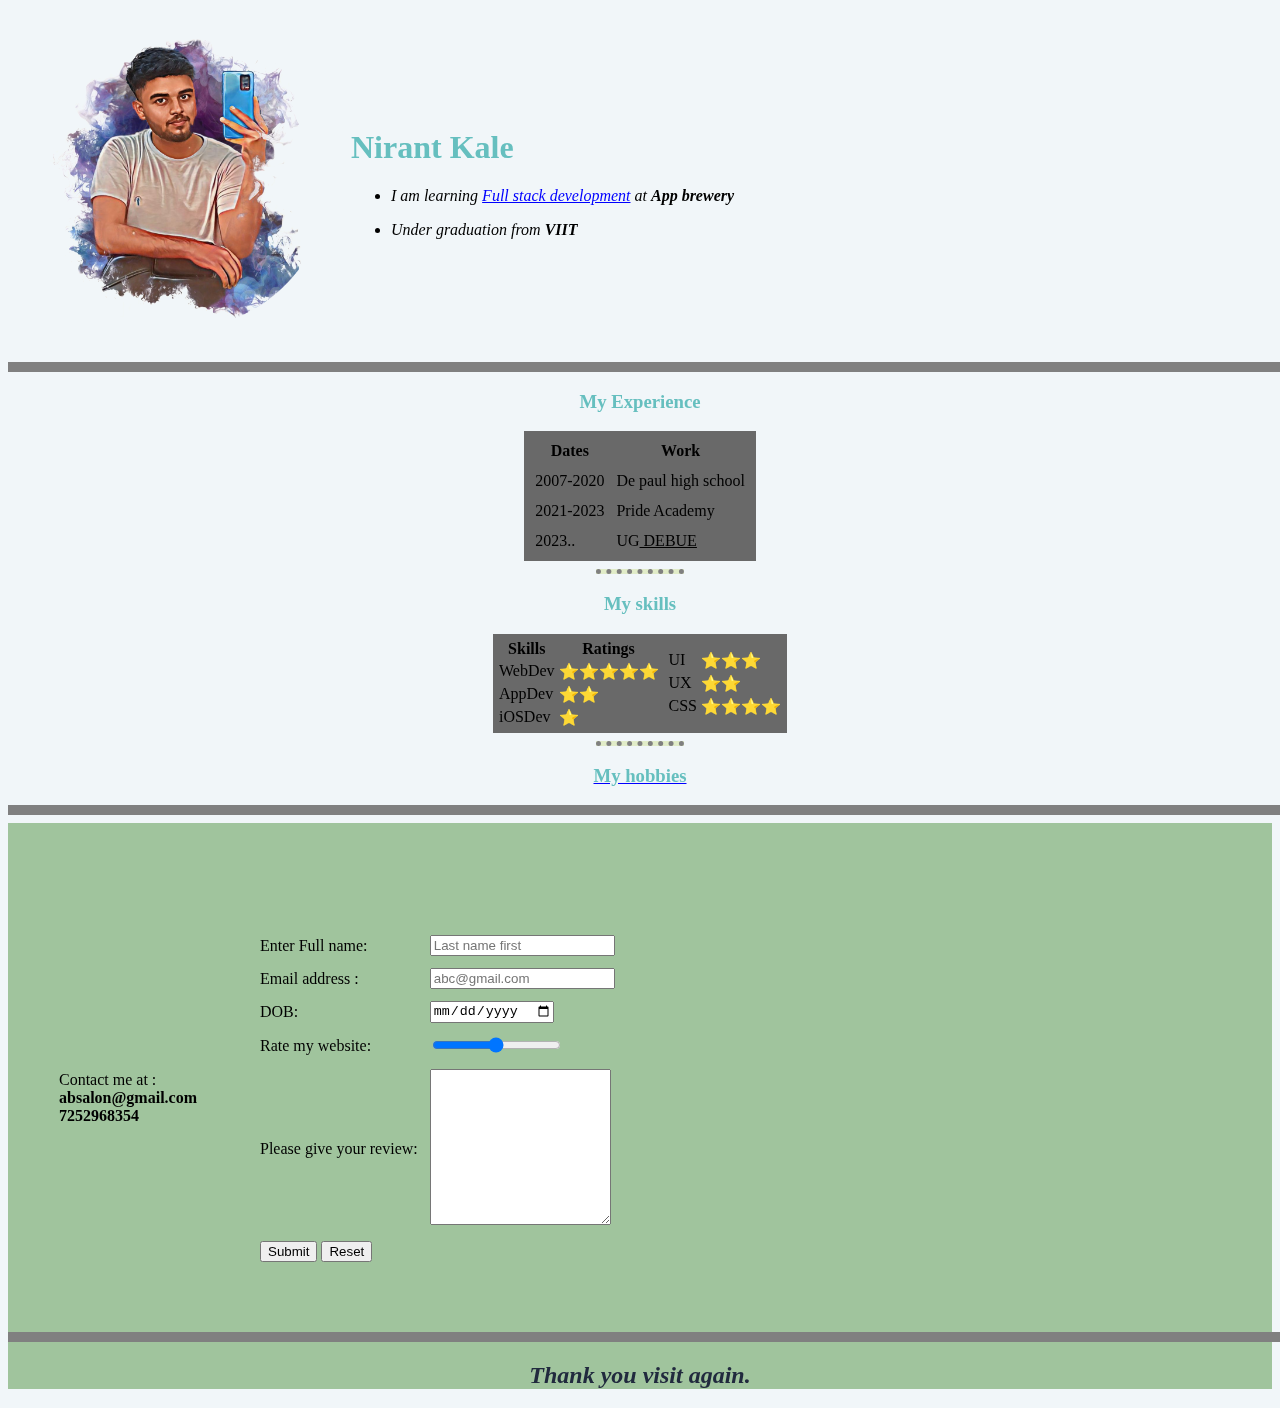
<file: index.html>
<!DOCTYPE html>
<html lang="en">
<head>
    <meta charset="UTF-8">
    <meta name="viewport" content="width=device-width, initial-scale=1.0">
    <title>🌐 My first website 🌍</title>
    <link href="style.css" rel="stylesheet"/>
    
    
    
</head>
<body>
    
    <header>
        
        
     <div class="my_info">
        <table cellspacing="20" class="t1">
            <tr>
                <td>
                    <img src="nirant.png" alt="profile picture" class="t1" id="1" height="300" style="mix-blend-mode:darken"/>
                </td>
                <td>
                    <h1>Nirant Kale</h1>
                    <ul type="disc">
                      <li>
                        <p><em>I am learning <a href="fsd.html">Full stack development</a> at <strong>App brewery </strong></em></p>

                      </li> 
                      <li>
                        <p><em>Under graduation from<strong> VIIT</strong></em></p>
                      </li>
                    </ul>
                </td>
            </tr>
        </table>
     </div>
     <hr/>
    </header>
    <center>
    <main>
        <span class="Experience">
                <h3>My Experience</h3>
                <span class="Experience_table" >
                    <table cellspacing="10"  class="t2" bgcolor="dimgrey">
                        <thead>
                            <tr>
                                <th>Dates</th>
                                <th>Work</th>
                            </tr>
                        </thead>
                        <tbody>
                            <tr>
                                <td>2007-2020</td>
                                <td>De paul high school</td>
                            </tr>
                            <tr>
                                <td>2021-2023</td>
                                <td>Pride Academy</td>
                            </tr>
                            <tr>
                                <td>2023..</td>
                                <td>UG<u> DEBUE</u></td>
                            </tr>
                        </tbody>
                    </table>
                </span>
                
        </span>
        <hr class="h"/>
        <h3>My skills</h3>
            <span class="skills&rating">
                <table class="t">
                    <tr>
                        <td>
             <table class="t">
                <thead>
                    <tr>
                        <th>Skills</th>
                        <th>Ratings</th>
                    </tr>
                </thead>
                <tbody>
                    <tr>
                        <td>WebDev</td>
                        <td>⭐⭐⭐⭐⭐</td>
                    </tr>
                    <tr>
                        <td>AppDev</td>
                        <td>⭐⭐</td>
                    </tr>
                    <tr>
                        <td>iOSDev</td>
                        <td>⭐</td>
                    </tr>
                </tbody>
            </table>
        </td>
        <td>
            <table class="t">
                <tr>
                    <td>
                        UI
                    </td>
                    <td>
                        ⭐⭐⭐
                    </td>
                </tr>
                <tr>
                    <td>
                        UX
                    </td>
                    <td>
                        ⭐⭐
                    </td>
                </tr>
                <tr>
                    <td>
                        CSS
                    </td>
                    <td>
                        ⭐⭐⭐⭐
                    </td>
                </tr>
            </table>
        </td>
    </tr>
</table>
            </span>
        <hr  class="h"/>
        <div class="Hobbies">
            <a href="myhobbies.html"><h3>My hobbies</h3></a>
        </div>
        <hr/>
    </main>
</center>
    <footer >
        <table cellspacing="50">
            <tr></tr>
            <td>
        <p>
            Contact me at :<br/> 
            <strong> absalon@gmail.com</strong>
            <br>
            <strong>7252968354</strong>
        </p>  </td>
            <td>
                <form action="mailto:kalenirant@gmail.com" enctype="text/plain">

      <table cellspacing="10">
      <tr>
     <td> <label id="l1">
          Enter Full name:
      </label></td>
     <td> <input type="text" name="Name" placeholder="Last name first"/></td>
      </tr>

      <tr>
      <td><label id="l2">
          Email address :
      </label></td>
      <td><input type="email" name="Email" placeholder="abc@gmail.com"/>
</td></tr>
      <tr><td>
     <label id="l3">DOB:</label></td><td>
     <input type="date" name="date" placeholder="dd/mm/yyyy" /></td></tr>
      <tr><td>
          <label id="l4">Rate my website:</label></td>      <td>
          <input type="range" name="rating"/></td></tr>

            <tr><td>
         <label id="l5">Please give your review:</label></td><td>

         <textarea rows="10">
         </textarea><br/></td></tr>
      <tr><td colspan="2">
         <input type="submit" name="submit" color="#E1ECC8"/>      <input type="reset" name="reset" color="#E1ECC8"/></td></tr>
         </table>
  </form>
  
            </td>
        </tr>
        </table>
        <hr/>
        <h2 align="center" ><i style="color:#212A3E">Thank you visit again.</i></h2>
    </footer> 
</body>
</html>
</file>
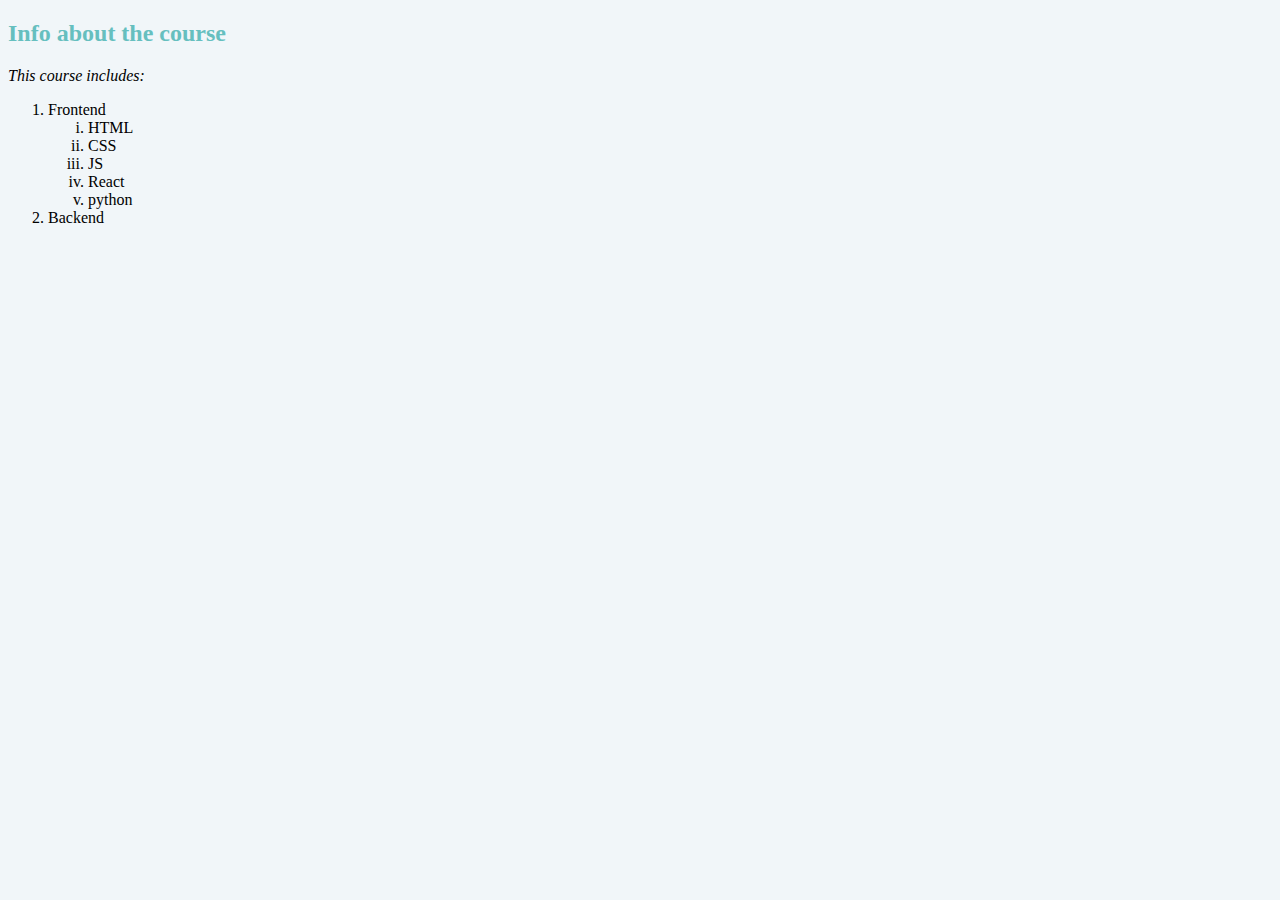
<file: fsd.html>
<!DOCTYPE html>
<html lang="en">
<head>
    <meta charset="UTF-8">
    <meta name="viewport" content="width=device-width, initial-scale=1.0">
    <title>Document</title>
    <link href="style.css" rel="stylesheet"/>
</head>
<body>
    <header>
        <h2> Info about the course</h2>
    </header>
    <main>
        <em>This course includes:</em>
    <ol type="1">
        <li>
            Frontend
            <ol type="i">
                <li>
                    HTML
                </li>
                <li>
                    CSS
                </li>
                <li>
                    JS
                </li>
                <li>
                    React
                </li>
                <li>
                    python
                </li>

            </ol>
        </li>
        <li>
            Backend
        </li>
    </ol>
</main>
</body>
</html>
</file>
<file: style.css>
body {
    background-color: #F1F6F9;
 }
hr {
    background-color: white;
    border-style:solid;
    border-width: 5px;
    width: 100%;
height: 0%;
}
hr.h {
    background-color: #E1ECC8;
      border-style: none;
      border-top-style: dotted;
      border-width:5px;
      width:7%;
      border-color:grey;
}  

table.t {
cellspacing: 20;
background-color: dimgrey;
}
footer {
background-color: #A0C49D;

}  
td.a {
    background-color: #C4D7B2;

}
td.b {
    background-color:burlywood;
}
h1,h2,h3,h4 {
    color:#66BFBF;
}
a{
    color: blue;
}
</file>
